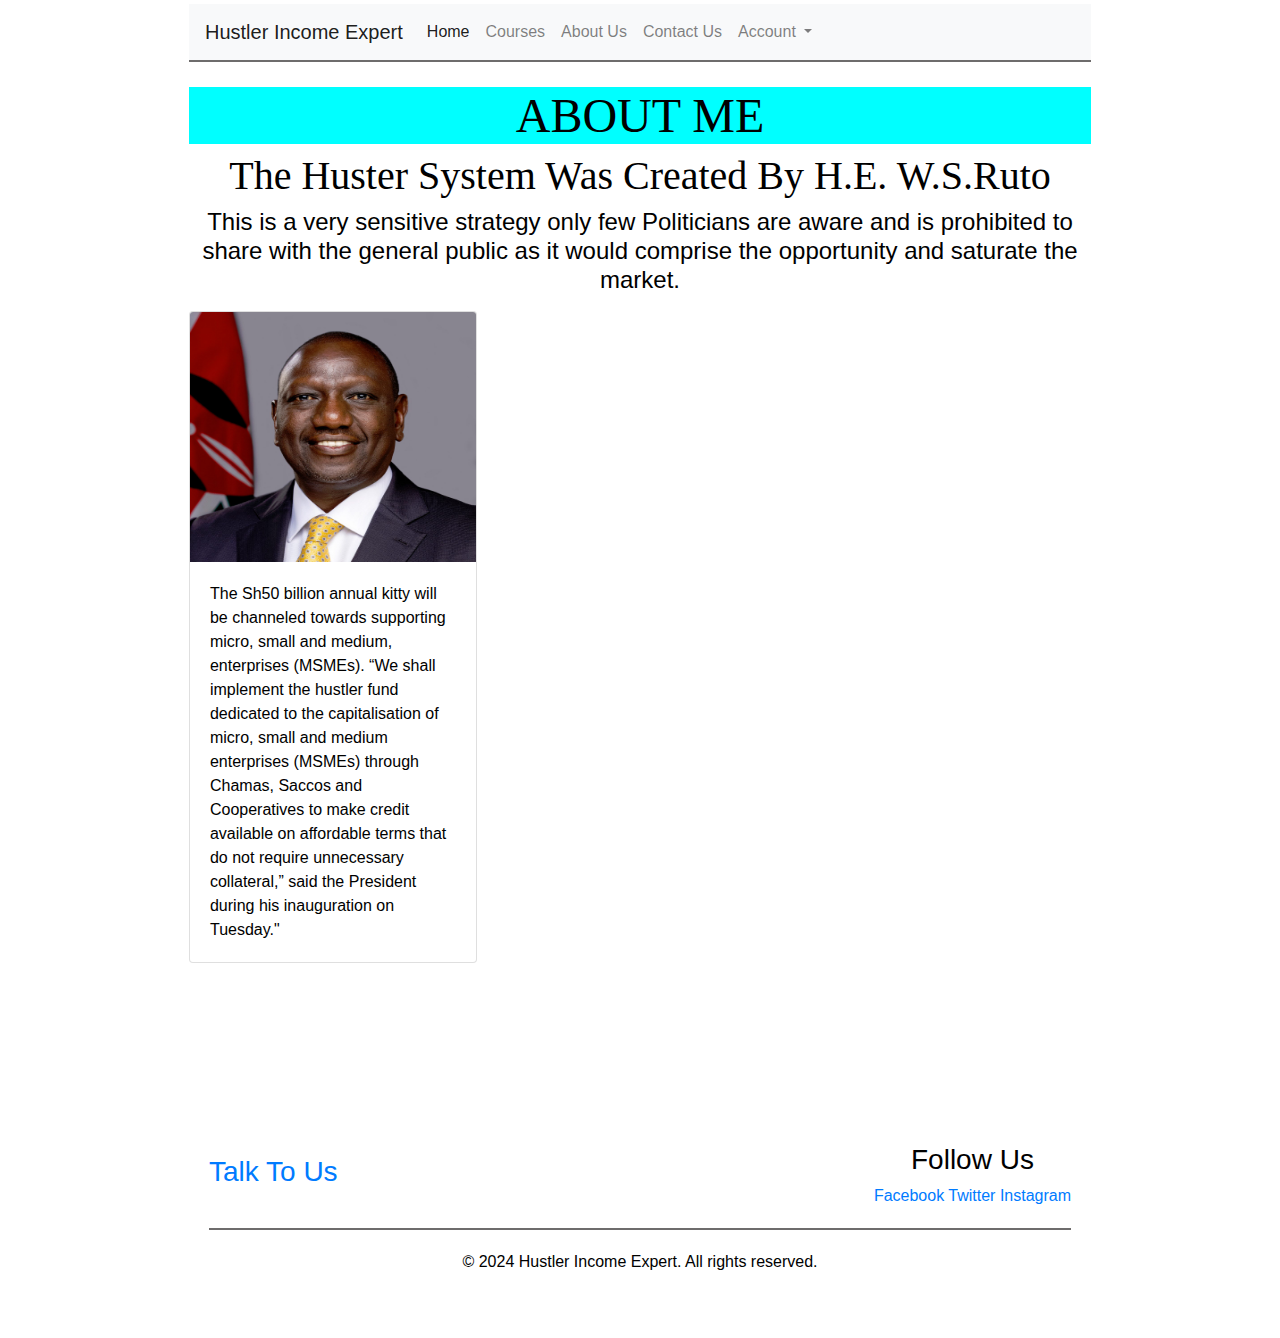
<file: about.html>
<!DOCTYPE html>
<html lang="en">
<head>
    <meta charset="UTF-8">
    <meta name="viewport" content="width=device-width, initial-scale=1.0">
    <title>HIE-About Us</title>
    <link rel="icon" href="./images/icon.PNG" type="image/x-icon">
    <link rel="stylesheet" href="https://maxcdn.bootstrapcdn.com/bootstrap/4.5.2/css/bootstrap.min.css">
    <link rel="stylesheet" href="https://fonts.googleapis.com/css?family=Bree+Serif&display=swap">
    <link rel="stylesheet" href="./style.css">
</head>
<body>
    <nav class="navbar navbar-expand-lg navbar-light bg-light">
        <a class="navbar-brand" href="#">Hustler Income Expert</a>
        <button class="navbar-toggler" type="button" data-toggle="collapse" data-target="#navbarNav" aria-controls="navbarNav" aria-expanded="false" aria-label="Toggle navigation">
            <span class="navbar-toggler-icon"></span>
        </button>
        <div class="collapse navbar-collapse" id="navbarNav">
            <ul class="navbar-nav mr-auto">
                <li class="nav-item active">
                    <a class="nav-link" href="index.html">Home</a>
                </li>
                <li class="nav-item">
                    <a class="nav-link" href="courses.html">Courses</a>
                </li>
                <li class="nav-item">
                    <a class="nav-link" href="about.html">About Us</a>
                </li>
                <li class="nav-item">
                    <a class="nav-link" href="contact.html">Contact Us</a>
                </li>
                <li class="nav-item dropdown">
                    <a class="nav-link dropdown-toggle" href="#" id="navbarDropdown" role="button" data-toggle="dropdown" aria-haspopup="true" aria-expanded="false">
                        Account
                    </a>
                    <div class="dropdown-menu" aria-labelledby="navbarDropdown">
                        <a class="dropdown-item" href="sign-up.html">Sign Up</a>
                        <a class="dropdown-item" href="sign-in.html">Sign In</a>
                        <div class="dropdown-divider"></div>
                        <a class="dropdown-item" href="profile.html">Profile</a>
                    </div>
                </li>
            </ul>
        </div>
    </nav>
<hr>
    <div style="background-color: cyan;">
    <h2 style="font-size: 300%; font-family: Cambria; text-align:center ;">
    ABOUT ME
    </h2></div>
    <h1 style="text-align: center;">The Huster System Was Created By H.E. W.S.Ruto</h1>
    <link rel="stylesheet" href="./style.css">
        <h4 style="text-align: center; font-family: 'Gill Sans', 'Gill Sans MT', Calibri, 'Trebuchet MS', sans-serif;">
           This is a very sensitive strategy only few Politicians are
           aware and is prohibited to share with the general public as it would comprise the opportunity and saturate the market.</h4>
           <p>
            <div class="card" style="width: 18rem;">
                <img src="./images/administration.webp" width="200px" height="250px" class="card-img-top" alt="...">
                <div class="card-body">
                  <p class="card-text">The Sh50 billion annual kitty will be channeled towards supporting micro, small and medium, enterprises (MSMEs).
                    “We shall implement the hustler fund dedicated to the capitalisation of micro, small and medium enterprises (MSMEs) 
                    through Chamas, Saccos and Cooperatives to make credit available on affordable terms that do not require unnecessary 
                    collateral,” said the President during his inauguration on Tuesday."</p>
                </div>
              </div>
        </P>
        <br><br><br><br><br><br>
  <footer style="padding: 20px; text-align: center;">
    <div style="max-width: 1200px; margin: 0 auto;">
        <div style="display: flex; justify-content: space-between; align-items: center;">
            <div>
                <a href="./contact.html"><h3>Talk To Us</h3></a>
                </div>
            <div>
                <h3>Follow Us</h3>
                <a href="#">Facebook</a>
                <a href="#">Twitter</a>
                <a href="#">Instagram</a>
            </div>
        </div>
        <hr style="margin: 20px 0;">
        <p>&copy; 2024 Hustler Income Expert. All rights reserved.</p>
    </div>
</footer>
        <script src="https://ajax.googleapis.com/ajax/libs/jquery/3.5.1/jquery.min.js"></script>
        <script src="https://cdnjs.cloudflare.com/ajax/libs/popper.js/1.16.0/umd/popper.min.js"></script>
        <script src="https://maxcdn.bootstrapcdn.com/bootstrap/4.5.2/js/bootstrap.min.js"></script>
    </body>
    <br>
</html>
</file>
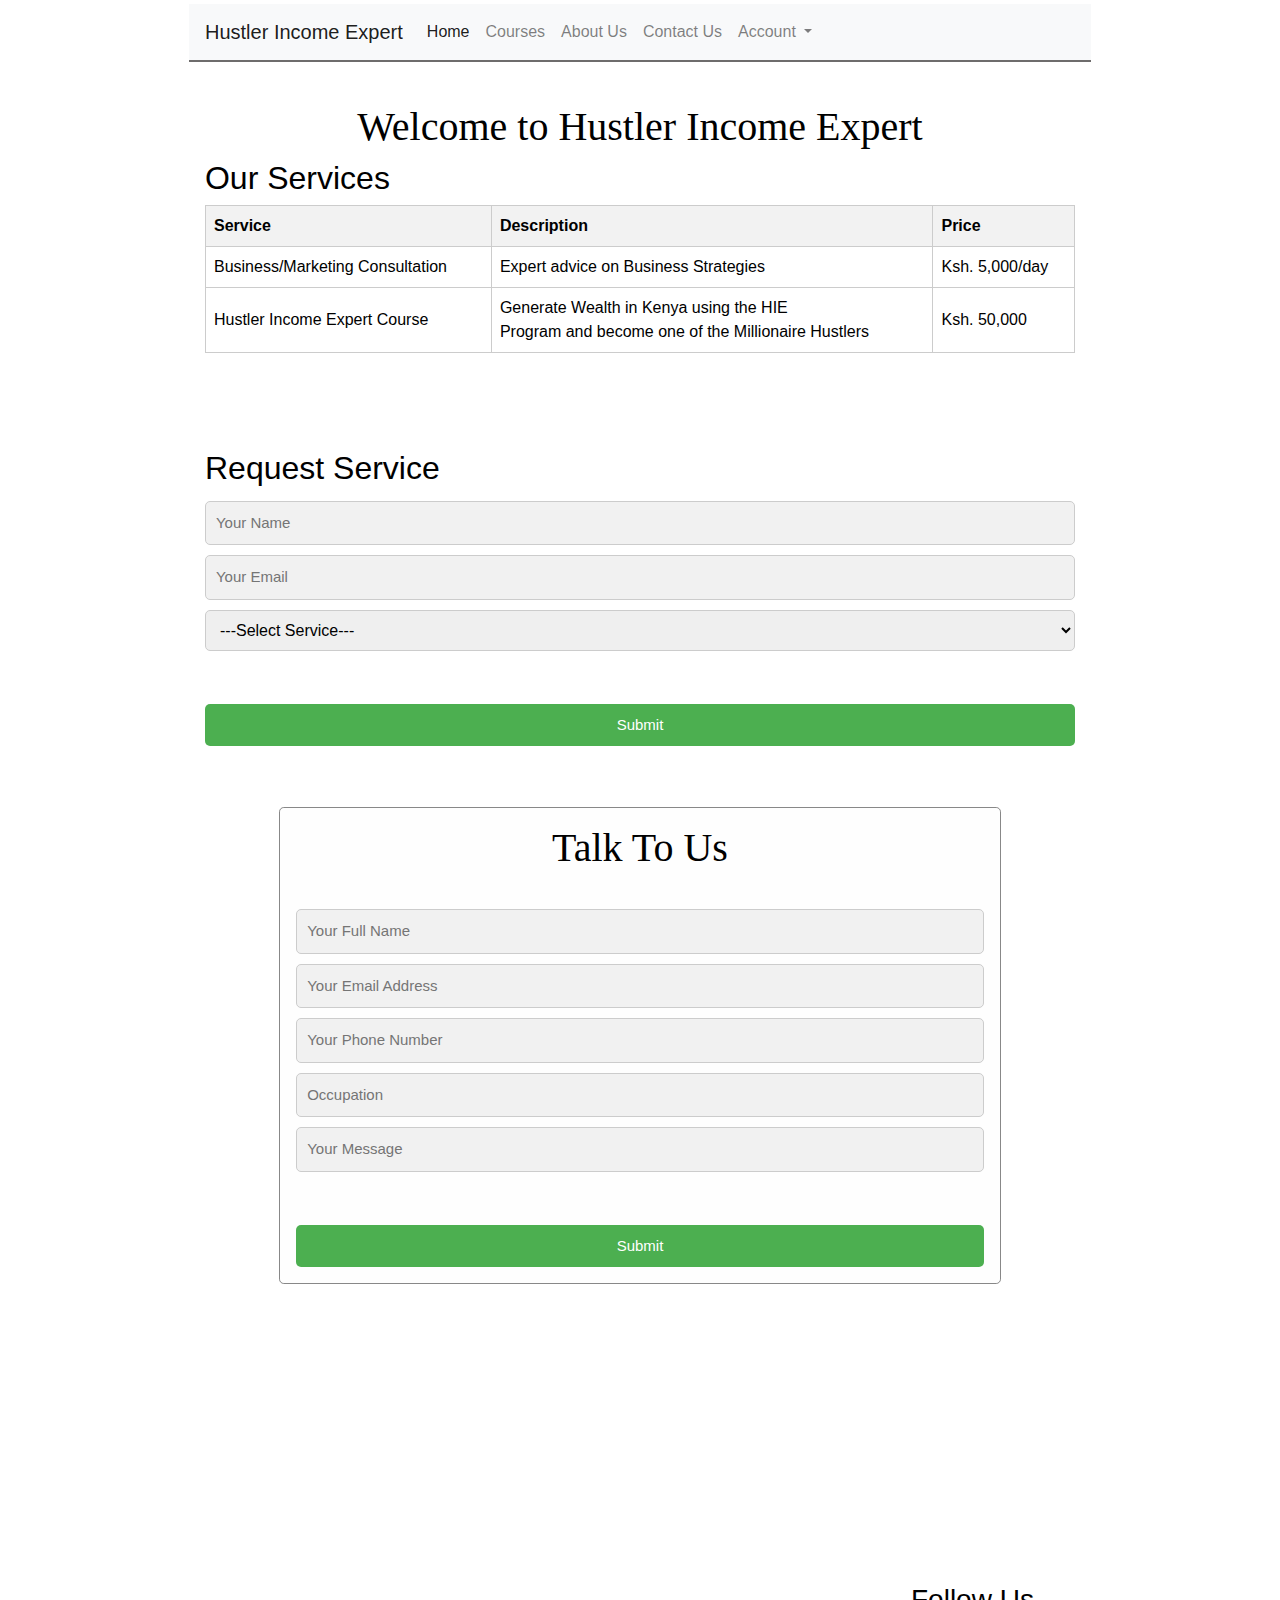
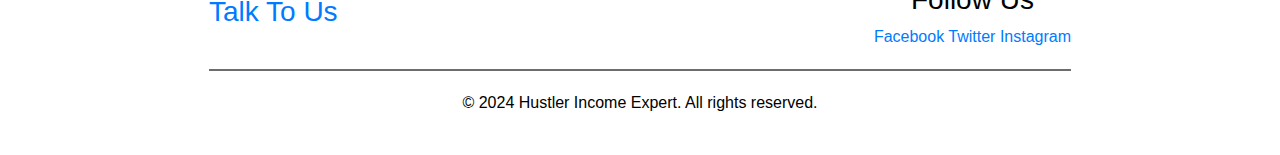
<file: contact.html>
<!DOCTYPE html>
<html lang="en">
<head>
    <meta charset="UTF-8">
    <meta name="viewport" content="width=device-width, initial-scale=1.0">
    <title>HIE-Contact Us</title>
    <link rel="icon" href="./images/icon.PNG" type="image/x-icon">
    <link rel="stylesheet" href="https://maxcdn.bootstrapcdn.com/bootstrap/4.5.2/css/bootstrap.min.css">
    <link rel="stylesheet" href="https://fonts.googleapis.com/css?family=Bree+Serif&display=swap">
    <link rel="stylesheet" href="./style.css">
</head>
<body>
    <nav class="navbar navbar-expand-lg navbar-light bg-light">
        <a class="navbar-brand" href="./index.html">Hustler Income Expert</a>
        <button class="navbar-toggler" type="button" data-toggle="collapse" data-target="#navbarNav" aria-controls="navbarNav" aria-expanded="false" aria-label="Toggle navigation">
            <span class="navbar-toggler-icon"></span>
        </button>
        <div class="collapse navbar-collapse" id="navbarNav">
            <ul class="navbar-nav mr-auto">
                <li class="nav-item active">
                    <a class="nav-link" href="index.html">Home</a>
                </li>
                <li class="nav-item">
                    <a class="nav-link" href="courses.html">Courses</a>
                </li>
                <li class="nav-item">
                    <a class="nav-link" href="about.html">About Us</a>
                </li>
                <li class="nav-item">
                    <a class="nav-link" href="contact.html">Contact Us</a>
                </li>
                <li class="nav-item dropdown">
                    <a class="nav-link dropdown-toggle" href="#" id="navbarDropdown" role="button" data-toggle="dropdown" aria-haspopup="true" aria-expanded="false">
                        Account
                    </a>
                    <div class="dropdown-menu" aria-labelledby="navbarDropdown">
                        <a class="dropdown-item" href="sign-up.html">Sign Up</a>
                        <a class="dropdown-item" href="sign-in.html">Sign In</a>
                        <div class="dropdown-divider"></div>
                        <a class="dropdown-item" href="profile.html">Profile</a>
                    </div>
                </li>
            </ul>
        </div>
    </nav>
<hr>
<div class="container">
    <h1>Welcome to Hustler Income Expert</h1>
    <div>
        <h2>Our Services</h2>
        <table>
            <tr>
                <th>Service</th>
                <th>Description</th>
                <th>Price</th>
            </tr>
            <tr>
                <td>Business/Marketing Consultation</td>
                <td>Expert advice on Business Strategies</td>
                <td>Ksh. 5,000/day</td>
            </tr>
            <tr>
                <td>Hustler Income Expert Course</td>
                <td>Generate Wealth in Kenya using the HIE <br>Program and become one of the Millionaire Hustlers</td>
                <td>Ksh. 50,000</td>
            </tr>
        </table>
    </div>
    <div><br><br><br><br>
        <h2>Request Service</h2>
        <form action="#" method="post">
            <input type="text" name="name" placeholder="Your Name" required><br>
            <input type="text" name="email" placeholder="Your Email" required><br>
            <select type="text" name="service" required>
                <option value="">---Select Service--- </option>
                <option value="consultation">Consultation</option>
                <option value="training">Training Program</option>
            </select><br><br><br>
            <input type="submit" value="Submit">
        </form>
    </div>
</div>
<form class="modal-content">
    <div class="container">
    <h1>Talk To Us</h1><br>
      <input type="text" placeholder="Your Full Name" name="text" required><br>
      <input type="text" placeholder="Your Email Address" name="email" required><br>
      <input type="text" placeholder="Your Phone Number" name="tel" required><br>
      <input type="text" placeholder="Occupation" name="location" required><br>
        <input type="text" placeholder="Your Message" name="message" required><br>
      <br><br>
      <input type="submit" value="Submit">
      </div>
 </form>
 <br><br><br><br><br><br>
  <footer style="padding: 20px; text-align: center;">
    <div style="max-width: 1200px; margin: 0 auto;">
        <div style="display: flex; justify-content: space-between; align-items: center;">
            <div>
                <a href="./contact.html"><h3>Talk To Us</h3></a>
                </div>
            <div>
                <h3>Follow Us</h3>
                <a href="#">Facebook</a>
                <a href="#">Twitter</a>
                <a href="#">Instagram</a>
            </div>
        </div>
        <hr style="margin: 20px 0;">
        <p>&copy; 2024 Hustler Income Expert. All rights reserved.</p>
    </div>
</footer>
    <script src="https://ajax.googleapis.com/ajax/libs/jquery/3.5.1/jquery.min.js"></script>
     <script src="https://cdnjs.cloudflare.com/ajax/libs/popper.js/1.16.0/umd/popper.min.js"></script>
     <script src="https://maxcdn.bootstrapcdn.com/bootstrap/4.5.2/js/bootstrap.min.js"></script>
</body>
</html>
</file>
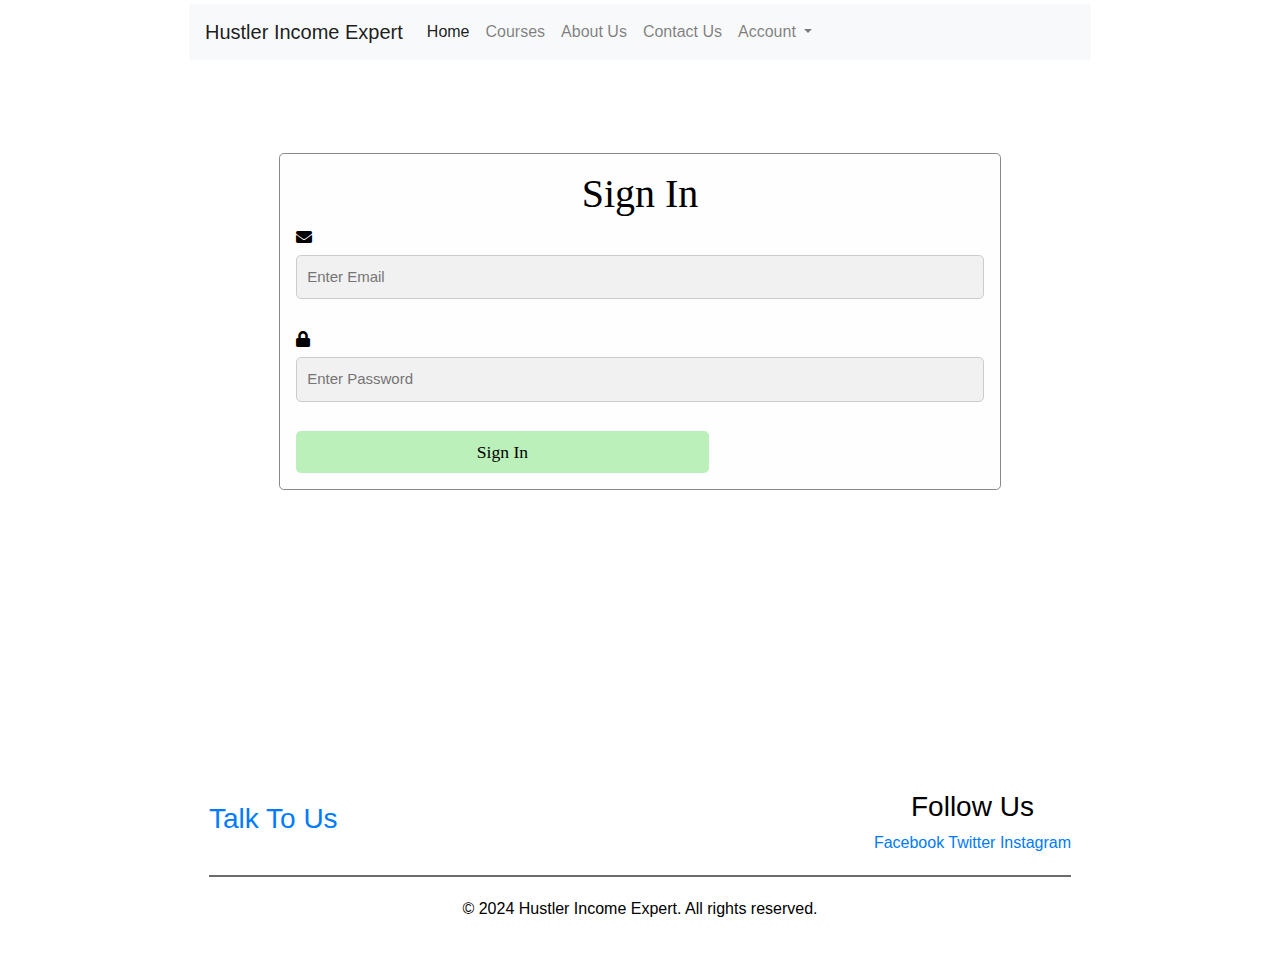
<file: sign-in.html>
<!DOCTYPE html>
<html lang="en">
<head>
    <meta charset="UTF-8">
    <meta name="viewport" content="width=device-width, initial-scale=1.0">
    <title>HIE-Sign In</title>
    <link rel="icon" href="./images/icon.PNG" type="image/x-icon">
    <link rel="stylesheet" href="https://maxcdn.bootstrapcdn.com/bootstrap/4.5.2/css/bootstrap.min.css">
    <link rel="stylesheet" href="https://fonts.googleapis.com/css?family=Bree+Serif&display=swap">
    <link rel="stylesheet" href="./style.css">
    <link rel="stylesheet" href="https://cdnjs.cloudflare.com/ajax/libs/font-awesome/5.15.4/css/all.min.css">
</head>
<body>
    <nav class="navbar navbar-expand-lg navbar-light bg-light">
        <a class="navbar-brand" href="#">Hustler Income Expert</a>
        <button class="navbar-toggler" type="button" data-toggle="collapse" data-target="#navbarNav" aria-controls="navbarNav" aria-expanded="false" aria-label="Toggle navigation">
            <span class="navbar-toggler-icon"></span>
        </button>
        <div class="collapse navbar-collapse" id="navbarNav">
            <ul class="navbar-nav mr-auto">
                <li class="nav-item active">
                    <a class="nav-link" href="index.html">Home</a>
                </li>
                <li class="nav-item">
                    <a class="nav-link" href="courses.html">Courses</a>
                </li>
                <li class="nav-item">
                    <a class="nav-link" href="about.html">About Us</a>
                </li>
                <li class="nav-item">
                  <a class="nav-link" href="contact.html">Contact Us</a>
              </li>
                <li class="nav-item dropdown">
                    <a class="nav-link dropdown-toggle" href="#" id="navbarDropdown" role="button" data-toggle="dropdown" aria-haspopup="true" aria-expanded="false">
                        Account
                    </a>
                    <div class="dropdown-menu" aria-labelledby="navbarDropdown">
                        <a class="dropdown-item" href="sign-up.html">Sign Up</a>
                        <a class="dropdown-item" href="sign-in.html">Sign In</a>
                        <div class="dropdown-divider"></div>
                        <a class="dropdown-item" href="profile.html">Profile</a>
                    </div>
                </li>
            </ul>
        </div>
    </nav>
    <br><br>
    <form class="modal-content" action="profile.php" method="post" onsubmit="return validateSignInForm()">
        <div class="container">
          <h1>Sign In</h1>
          <i class="fas fa-envelope"></i>
          <input type="text" placeholder="Enter Email" name="email" required><br><br>
          <i class="fas fa-lock"></i>
          <input type="text" placeholder="Enter Password" name="psw" required><br><br>
          <button type="submit" class="button2">Sign In</button>
          </div>
     </form>
     <br><br><br><br><br><br>
  <footer style="padding: 20px; text-align: center;">
    <div style="max-width: 1200px; margin: 0 auto;">
        <div style="display: flex; justify-content: space-between; align-items: center;">
            <div>
                <a href="./contact.html"><h3>Talk To Us</h3></a>
                </div>
            <div>
                <h3>Follow Us</h3>
                <a href="#">Facebook</a>
                <a href="#">Twitter</a>
                <a href="#">Instagram</a>
            </div>
        </div>
        <hr style="margin: 20px 0;">
        <p>&copy; 2024 Hustler Income Expert. All rights reserved.</p>
    </div>
</footer>
     <script src="https://ajax.googleapis.com/ajax/libs/jquery/3.5.1/jquery.min.js"></script>
     <script src="https://cdnjs.cloudflare.com/ajax/libs/popper.js/1.16.0/umd/popper.min.js"></script>
     <script src="https://maxcdn.bootstrapcdn.com/bootstrap/4.5.2/js/bootstrap.min.js"></script>
    </body>
</html>
</file>
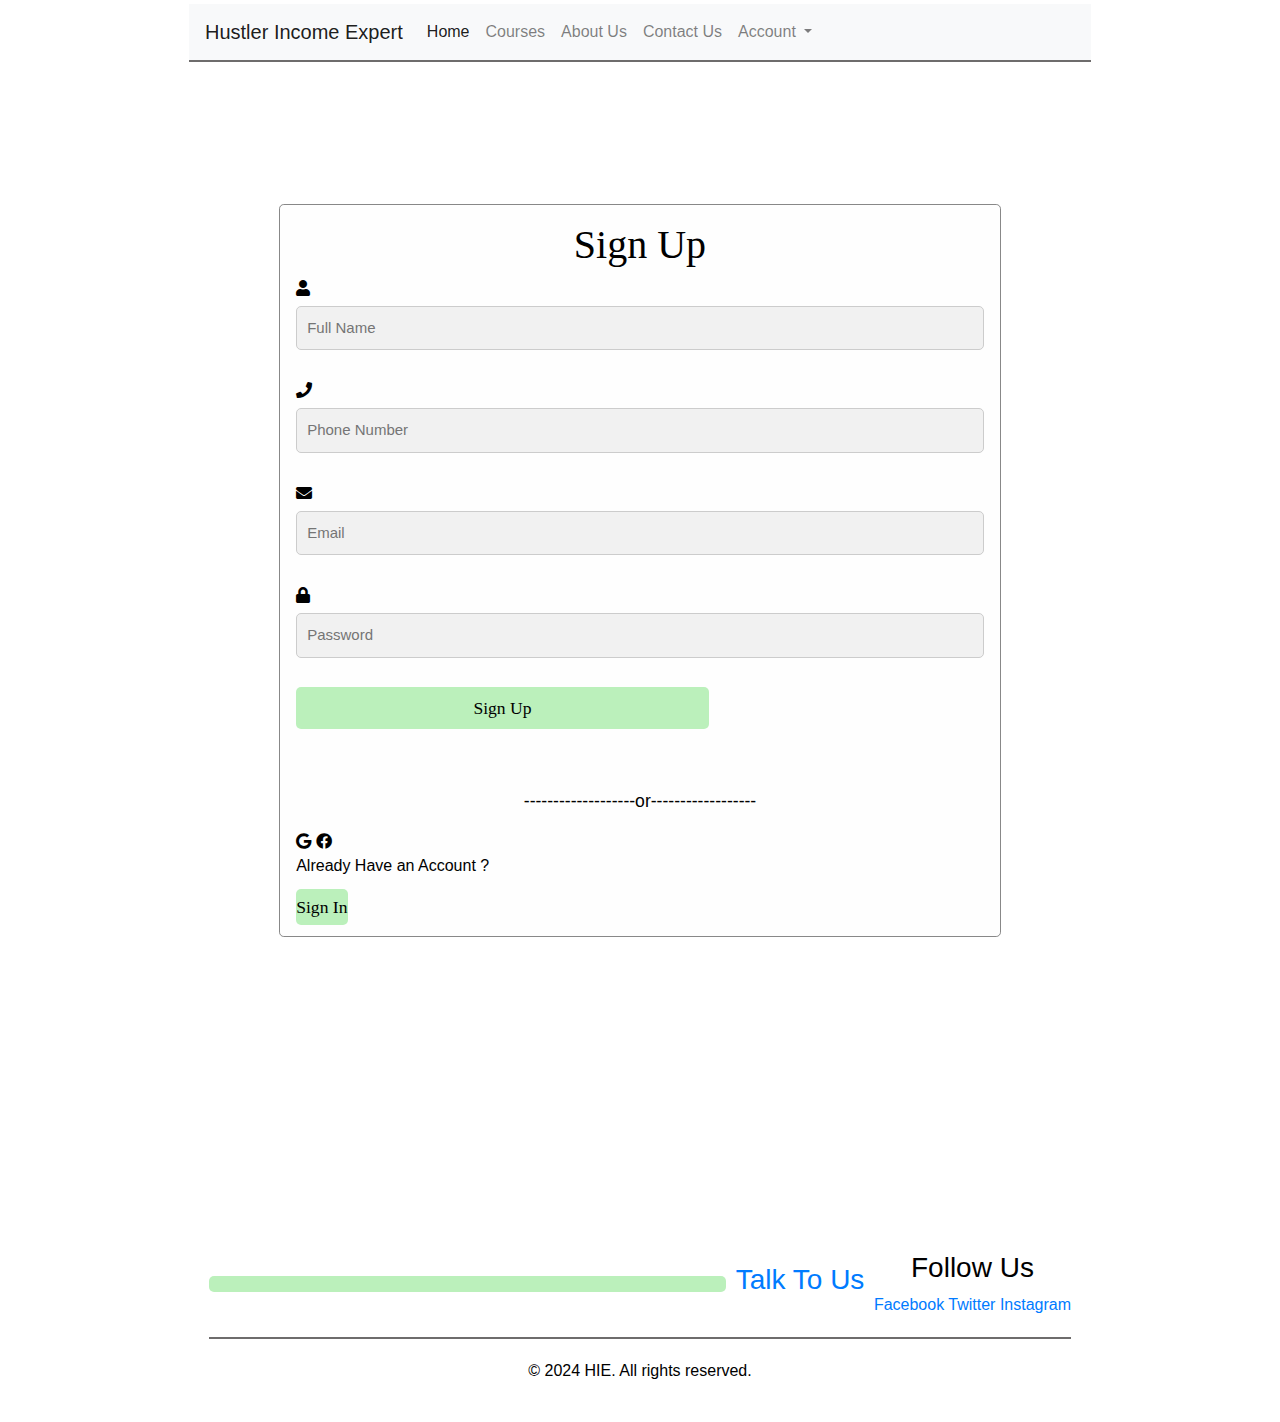
<file: sign-up.html>
<!DOCTYPE html>
<html lang="en">
<head>
    <meta charset="UTF-8">
    <meta name="viewport" content="width=device-width, initial-scale=1.0">
    <title>HIE-Sign Up</title>
    <link rel="icon" href="./images/icon.PNG" type="image/x-icon">
    <link rel="stylesheet" href="https://maxcdn.bootstrapcdn.com/bootstrap/4.5.2/css/bootstrap.min.css">
    <link rel="stylesheet" href="https://fonts.googleapis.com/css?family=Bree+Serif&display=swap">
    <link rel="stylesheet" href="./style.css">
    <link rel="stylesheet" href="https://cdnjs.cloudflare.com/ajax/libs/font-awesome/5.15.4/css/all.min.css">

</head>
<body>
    <nav class="navbar navbar-expand-lg navbar-light bg-light">
        <a class="navbar-brand" href="#">Hustler Income Expert</a>
        <button class="navbar-toggler" type="button" data-toggle="collapse" data-target="#navbarNav" aria-controls="navbarNav" aria-expanded="false" aria-label="Toggle navigation">
            <span class="navbar-toggler-icon"></span>
        </button>
        <div class="collapse navbar-collapse" id="navbarNav">
            <ul class="navbar-nav mr-auto">
                <li class="nav-item active">
                    <a class="nav-link" href="index.html">Home</a>
                </li>
                <li class="nav-item">
                    <a class="nav-link" href="courses.html">Courses</a>
                </li>
                <li class="nav-item">
                    <a class="nav-link" href="about.html">About Us</a>
                </li>
                <li class="nav-item">
                   <a class="nav-link" href="contact.html">Contact Us</a>
                </li>
                <li class="nav-item dropdown">
                    <a class="nav-link dropdown-toggle" href="#" id="navbarDropdown" role="button" data-toggle="dropdown" aria-haspopup="true" aria-expanded="false">
                        Account
                    </a>
                    <div class="dropdown-menu" aria-labelledby="navbarDropdown">
                        <a class="dropdown-item" href="sign-up.html">Sign Up</a>
                        <a class="dropdown-item" href="sign-in.html">Sign In</a>
                        <div class="dropdown-divider"></div>
                        <a class="dropdown-item" href="profile.html">Profile</a>
                    </div>
                </li>
            </ul>
        </div>
    </nav>
<hr>
<br><br><br>
    <form class="modal-content" id="sign-up-form" action="action.php" method="post">
        <div class="container">
        <h1>Sign Up</h1>
        <i class="fas fa-user"></i>
        <input type="text" id="name" placeholder="Full Name" name="name" required><br><br>
        <i class="fas fa-phone"></i>
        <input type="text" placeholder="Phone Number" name="tel" required><br><br>
        <i class="fas fa-envelope"></i>
        <input type="text" id="email" placeholder="Email" name="email" required><br><br>
        <i class="fas fa-lock"></i>
        <input type="password" placeholder="Password" name="psw" required><br><br>
        <button type="submit" class="button2">Sign Up</button>
    </form><br><br>
    <p class="or">
       <br> -------------------or------------------
    </p>
    <div class="icons">
        <i class="fab fa-google"></i>
        <i class="fab fa-facebook"></i>
    </div>
    <div class="links">
        <p>Already Have an Account ?</p>
        <a class="button2" href="./sign-in.html">Sign In</button>
    </div>
</div>

<br><br><br><br><br><br>
  <footer style="padding: 20px; text-align: center;">
    <div style="max-width: 1200px; margin: 0 auto;">
        <div style="display: flex; justify-content: space-between; align-items: center;">
            <div>
                <a href="./contact.html"><h3>Talk To Us</h3></a>
                </div>
            <div>
                <h3>Follow Us</h3>
                <a href="#">Facebook</a>
                <a href="#">Twitter</a>
                <a href="#">Instagram</a>
            </div>
        </div>
        <hr style="margin: 20px 0;">
        <p>&copy; 2024 HIE. All rights reserved.</p>
    </div>
</footer>
<script src="https://ajax.googleapis.com/ajax/libs/jquery/3.5.1/jquery.min.js"></script>
<script src="https://cdnjs.cloudflare.com/ajax/libs/popper.js/1.16.0/umd/popper.min.js"></script>
<script src="https://maxcdn.bootstrapcdn.com/bootstrap/4.5.2/js/bootstrap.min.js"></script>
    </body>
</html>
</file>
<file: style.css>
/* Set up the container for the scrolling text */
.marquee-container {
  width: 100%;
  overflow: hidden;
  white-space: nowrap; /* Prevent text wrapping */
}

/* Style for the scrolling text */
.marquee-text {
  display: inline-block;
  padding-left: 0%; /* Initial position off-screen */
  animation: marquee 10s linear infinite; /* Adjust animation duration */
}

/* Keyframes for the scrolling animation */
@keyframes marquee {
  0% {
      transform: translateX(100%);
  }
  50% {
      transform: translateX(-100%);
  }
  100% {
      transform: translateX(100%);
  }
}

h1{
    color: black;
    font: size 300%;
    font-family:Times;
    text-align:center
}
hr{
    margin: 0em;
    border-width: 1px;
    border-color: #ffffff;
}
.copy{
  margin-top: 30px; 
  outline: none; 
  cursor: pointer; 
  font-family:Helvetica;
  text-align: left; 
  font-size: 20px
}
.headline1{
  font-family: "Bree+Serif";
  font-size: 80px; 
  text-align: center;
}
.headline{
  font-family: "Bree+Serif";
  font-size: 60px; 
  text-align: center;   
}
.headline2{
  font-size:26px;
  font-family: "Bree+Serif";
  text-align: center;  
}

body{
    background-color: white;
    color: black;
    margin: 1mm 50mm;
    
}
.warning{
  text-align: center; 
  font-size: 30px; 
  background-color: rgb(0, 0, 0); 
  color: rgb(255, 255, 255); 
  border-color: rgb(233, 83, 19);
  margin-top: 35px; 
  outline: none; 
  cursor: pointer; 
  background-color: rgb(0, 0, 0); 
  font-family: Oswald;

}
.form{
    color:black;
    text-decoration: wavy;
    margin-top: 35px; 
    outline: none; 
    cursor: pointer; 
    background-color: rgb(197, 238, 199); 
    font-family: Oswald, Helvetica, sans-serif !important;
    text-align: left; 
    font-size: 20px;

}
.img{
    background-color: #ffffff;
    text-align: center; 
}
aside{
    text-align: center;
    width: "400";
    height: "200";
}
.intro{
    font-family: Helvetica;
    border-radius: 1px;
    border-color: black;
}
.topnav{
  background-color: aquamarine;
  overflow: hidden;
}
.topnav a{
  color: black;
  float: left;
  display: block;
  text-decoration: none;
  text-align: left;
  padding: 14px 16px;
}
.topnav a:hover{
  color: white;
  background-color: green;
  text-decoration: none;
}
.top-nav-right{
  float: right;
}
.navbar {
  background-color: aquamarine;
}

.navbar-brand {
  color: black; /* Change navbar brand color */
}

.navbar-nav .nav-link {
  color: black; /* Change navbar link color */
}

.navbar-nav .nav-link:hover {
  color: rgb(206, 240, 204);
}
* {box-sizing: border-box}
/* Full-width input fields */
  input[type=text], input[type=password] {
  width: 100%;
  padding: 15px;
  margin: 5px 0 22px 0;
  display: inline-block;
  border: none;
  background: #f1f1f1;
}

/* Add a background color when the inputs get focus */
input{
  color: black;
  width: 100%;
  border: none;
  border-bottom: 1px solid #757575;
  background-color: transparent;
  padding-left: 1.5rem;
  font-size: 15px;
}
.input-group{
  padding:1% 0;
  position: relative;
}
.input-group i{
  position: absolute;
  color: black;
}
input:focus{
  background-color: transparent;
  outline: transparent;
  border-bottom: 2px solid hsl(329,90%,28%);
}
input::placeholder{
  color: #757575
}
.or{
  font-size: 1.1rem;
  margin-top: 0.5rem;
  text-align: center;
}
.icons{

}
/* Set a style for all buttons */
.button{
  font-size: 24px;
  font-family: Impact;
  background-color: rgb(187, 240, 187);
  color: rgb(2, 39, 2);
  padding: 14px 20px;
  margin: 8px 0;
  border: none;
  cursor: pointer;
  width: 100%;
  opacity: 0.9;
  border-radius: 100px;
}
.button:hover{
  color: rgb(255, 255, 255);
  background-color: black;
  text-decoration: none;
}

/* Extra styles for the button */
.button2 {
  font-size: 1.1rem;
  padding:8px 0;
  border-radius: 5px;
  outline: none;
  border: none;
  width: 60%;
  cursor: pointer;
  font-family: Georgia, 'Times New Roman', Times, serif;
  color: black;
  background-color: rgb(187, 240, 187);
  text-align: center;
}
.button2:hover{
  color: rgb(255, 255, 255);
  background-color: black;
  text-decoration: none;
}

/* Add padding to container elements */
.container {
  padding: 16px;
}

/* The Modal (background) */
.modal {
  display: none; 
  position: fixed; 
  z-index: 1; 
  left: 0;
  top: 0;
  width: 100%; 
  height: 100%; 
  overflow: auto; 
  background-color: #474e5d;
  padding-top: 50px;
}

/* Modal Content/Box */
.modal-content {
  background-color: #fefefe;
  margin: 5% auto 15% auto; /* 5% from the top, 15% from the bottom and centered */
  border: 1px solid #888;
  width: 80%; /* Could be more or less, depending on screen size */
}

/* Style the horizontal ruler */
hr {
  border: 1px solid #6e6c6c;
  margin-bottom: 25px;
}

/* The Close Button (x) */
.close {
  position: absolute;
  right: 35px;
  top: 15px;
  font-size: 40px;
  font-weight: bold;
  color: #f1f1f1;
}

.close:hover,
.close:focus {
  color: #f44336;
  cursor: pointer;
}
.profile-header {
    text-align: center;
}
.profile-picture {
    width: 150px;
    height: 150px;
    border-radius: 50%;
    object-fit: cover;
    margin-bottom: 20px;
}
.profile-name {
    font-size: 24px;
    font-weight: bold;
    margin-bottom: 10px;
}
.profile-bio {
    font-size: 16px;
    margin-bottom: 20px;
}
.profile-details {
    list-style: none;
    padding: 0;
    margin-bottom: 20px;
}
.profile-details li {
    margin-bottom: 10px;
}
.profile-details li span {
    font-weight: bold;
}
.social-links {
  color: black;
  text-align: center;

}
.social-links a {
    display: inline-block;
    margin: 0 10px;
    color: #333;
    font-size: 24px;
}

/* Change styles for cancel button and signup button on extra small screens */
@media screen and (max-width: 300px) {
  .button2 {
    width: 100%;
  }
}
table {
  width: 100%;
  border-collapse: collapse;
}
th, td {
  border: 1px solid #ccc;
  padding: 8px;
  text-align: left;
}
th {
  background-color: #f2f2f2;
}
input[type="text"], input[type="password"], select {
  width: 100%;
  padding: 10px;
  margin: 5px 0;
  border: 1px solid #ccc;
  border-radius: 5px;
  box-sizing: border-box;
}
input[type="submit"] {
  background-color: #4caf50;
  color: white;
  padding: 10px 20px;
  border: none;
  border-radius: 5px;
  cursor: pointer;
}
input[type="submit"]:hover {
  background-color: #45a049;
}
</file>
